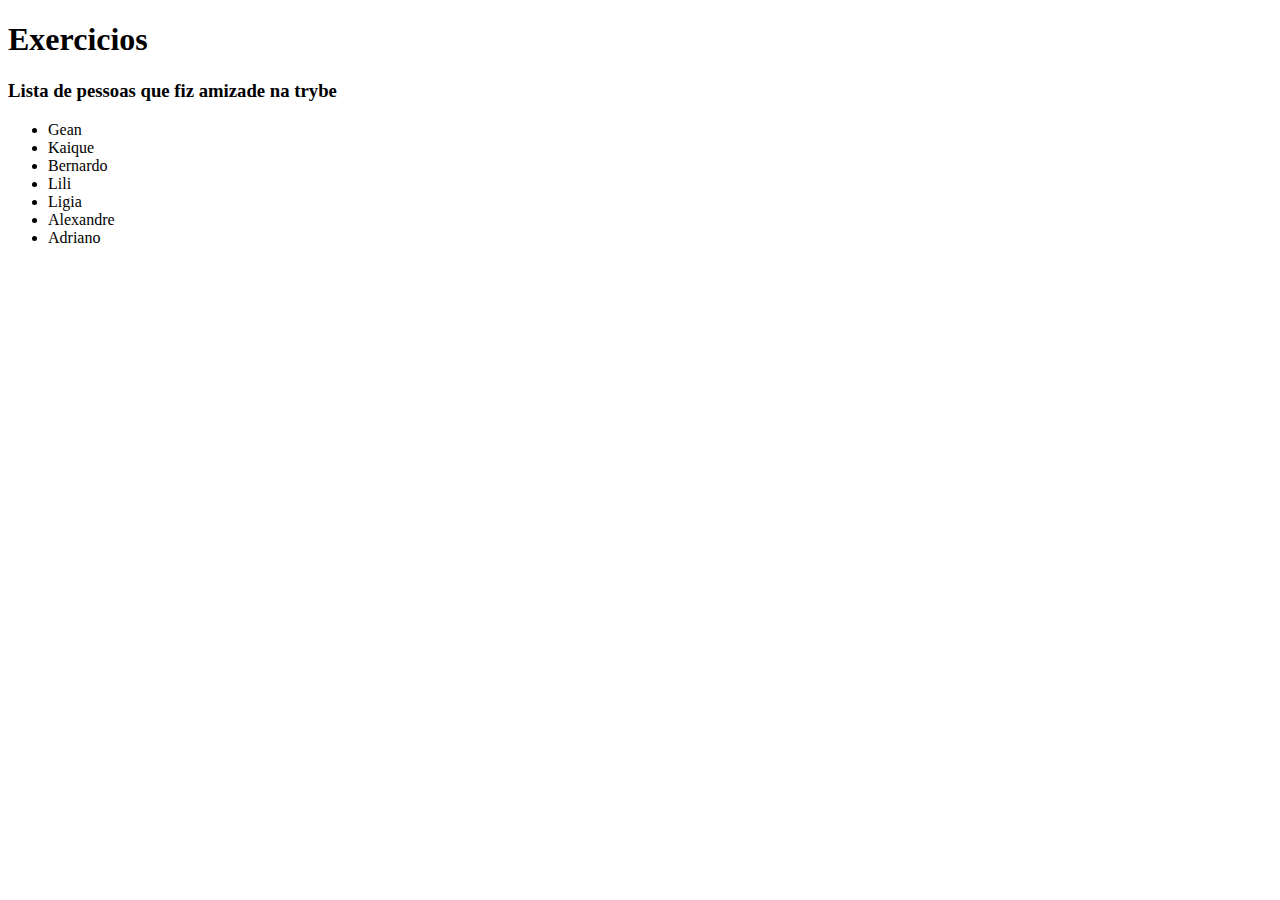
<file: fundamentos/bloco-03-introducao-a-html-e-css/dia-01-html-css-estruturas-de-pagina/index.html>
<!DOCTYPE html>
<html lang="en">
<head>
    <meta charset="UTF-8">
    <meta http-equiv="X-UA-Compatible" content="IE=edge">
    <meta name="viewport" content="width=device-width, initial-scale=1.0">
    <title>Document</title>
</head>
<body>
    <h1>Exercicios</h1>
    <h3>Lista de pessoas que fiz amizade na trybe</h3>
    <ul>
        <li>Gean</li>
        <li>Kaique</li>
        <li>Bernardo</li>
        <li>Lili</li>
        <li>Ligia</li>
        <li>Alexandre</li>
        <li>Adriano</li>
    </ul>
    
</body>
</html>
</file>
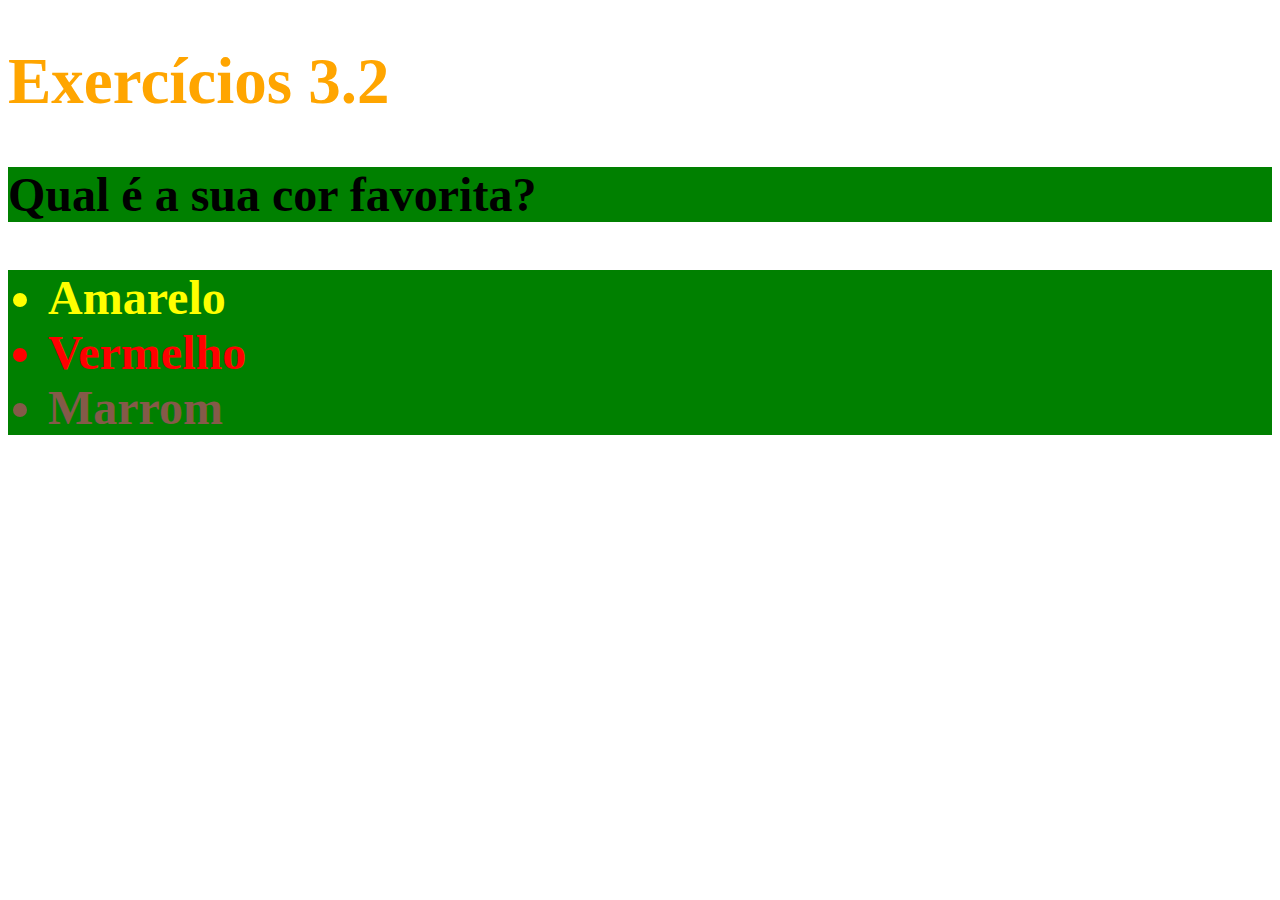
<file: fundamentos/bloco-03-introducao-a-html-e-css/dia-02-html-css-primeiros-passos-em-css/index.html>
<!DOCTYPE html>
<html lang="pt-br">
  <head>
    <meta charset="UTF-8">
    <title>CSS BASICO</title>
    <link rel="stylesheet" type="text/css" href="style.css">
    <style>
    
    /*body{
        font-size: 16px;

    }
    
    h1{
        font-size: 65px;
        color: orange;
        font-style: sans-serif;

    }
    .paragrafosListas{
        background-color: green;
        font-weight: 600;
        font-size: 3em;
    }
    
    #Amarelo{
        color: yellow;
    }
    #Vermelho{
        color: red;
    }
    #Marrom{
        color: #845a49;
    }*/
    

    </style>
  </head>
  <body>
    <h1>Exercícios 3.2</h1>
    <p class="paragrafosListas">Qual é a sua cor favorita?</p>
    <ul class="paragrafosListas">
      <li id="Amarelo">Amarelo</li>
      <li id="Vermelho">Vermelho</li>
      <li id="Marrom">Marrom</li>
    </ul>
  </body>
</html>
</file>
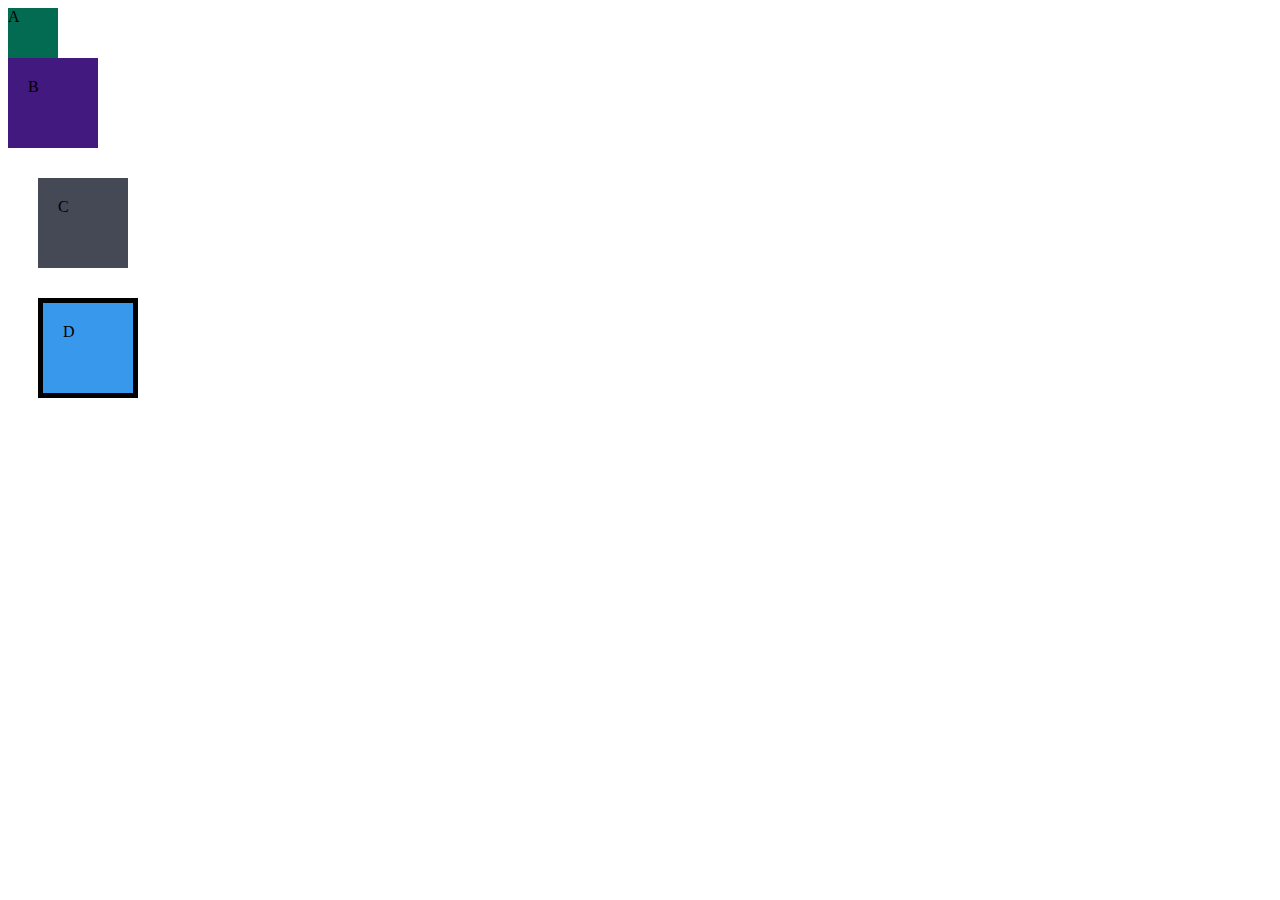
<file: fundamentos/bloco-03-introducao-a-html-e-css/dia-03-html-css-seletores-e-posicionamento/index.html>
<!DOCTYPE html>
<html lang="en">
<head>
  <meta charset="UTF-8">
  <meta name="viewport" content="width=device-width, initial-scale=1.0">
  <title>Exercício de Fixação: box model</title>
  <link rel="stylesheet" href="style.css">
</head>
<body>
  <div class="caixa width-and-height" style="background: #036b52">A</div>
  <div class="caixa width-and-height padding" style="background: #41197f;">B</div>
  <div class="caixa width-and-height padding margin" style="background: #444955">C</div>
  <div class="caixa width-and-height padding margin border" style="background: #3898EC">D</div>
</body>
</html>
</file>
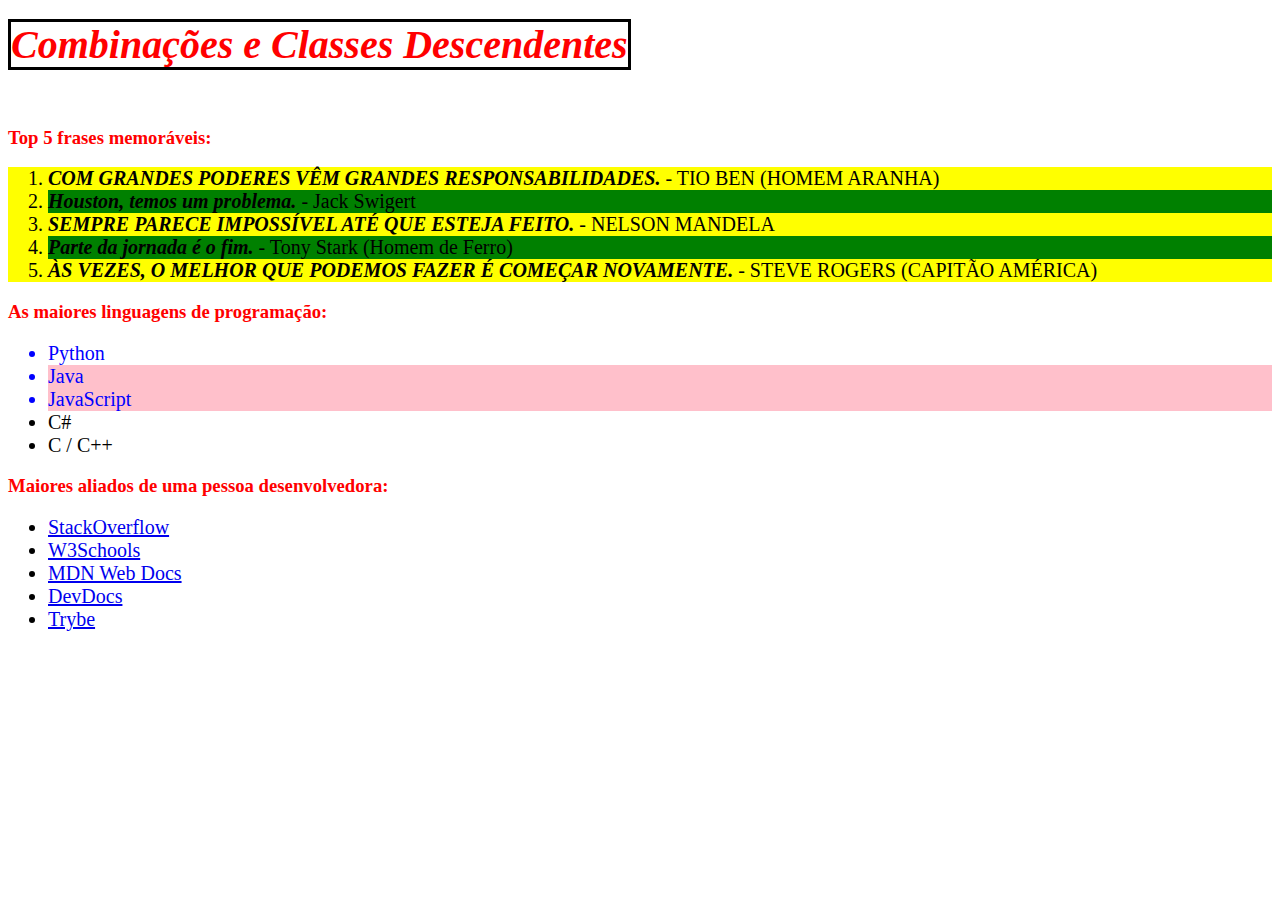
<file: fundamentos/bloco-03-introducao-a-html-e-css/dia-03-html-css-seletores-e-posicionamento/exercicio3.html>
<!DOCTYPE html>
<html lang="pt-br">
  <head>
    <meta charset="UTF-8">
    <link rel="stylesheet" href="style3.css">
    <title>#GoTrybe</title>
  </head>
  <body>
    <h1><em>Combinações e Classes Descendentes</em></h1>
    <br />
    <h3>Top 5 frases memoráveis:</h3>
    <ol>
      <li class="impar"><em>Com grandes poderes vêm grandes responsabilidades.</em> - Tio Ben (Homem Aranha)</li>
      <li class="par"><em>Houston, temos um problema.</em> - Jack Swigert</li>
      <li class="impar"><em>Sempre parece impossível até que esteja feito.</em> - Nelson Mandela</li>
      <li class="par"><em>Parte da jornada é o fim.</em> - Tony Stark (Homem de Ferro)</li>
      <li class="impar"><em>Às vezes, o melhor que podemos fazer é começar novamente.</em> - Steve Rogers (Capitão América)</li>
    </ol>
    <h3>As maiores linguagens de programação:</h3>
    <ul>
      <li class="sozinha">Python</li>
      <li class="temJava">Java</li>
      <li class="temJava">JavaScript</li>
      <li>C#</li>
      <li>C / C++</li>
    </ul>
    <h3>Maiores aliados de uma pessoa desenvolvedora:</h3>
    <ul>
      <li class="hoverA">
        <a href="https://pt.stackoverflow.com/" target="_blank">StackOverflow</a>
      </li>
      <li class="hoverA">
        <a href="https://www.w3schools.com/" target="_blank">W3Schools</a>
      </li>
      <li class="hoverA">
        <a href="https://developer.mozilla.org/pt-BR/" target="_blank">MDN Web Docs</a>
      </li>
      <li class="hoverA">
        <a href="https://devdocs.io/" target="_blank">DevDocs</a>
      </li>
      <li class="hoverA"> 
        <a href="https://app.betrybe.com/" target="_blank">Trybe</a>
      </li>
    </ul>
  </body>
</html>
</file>
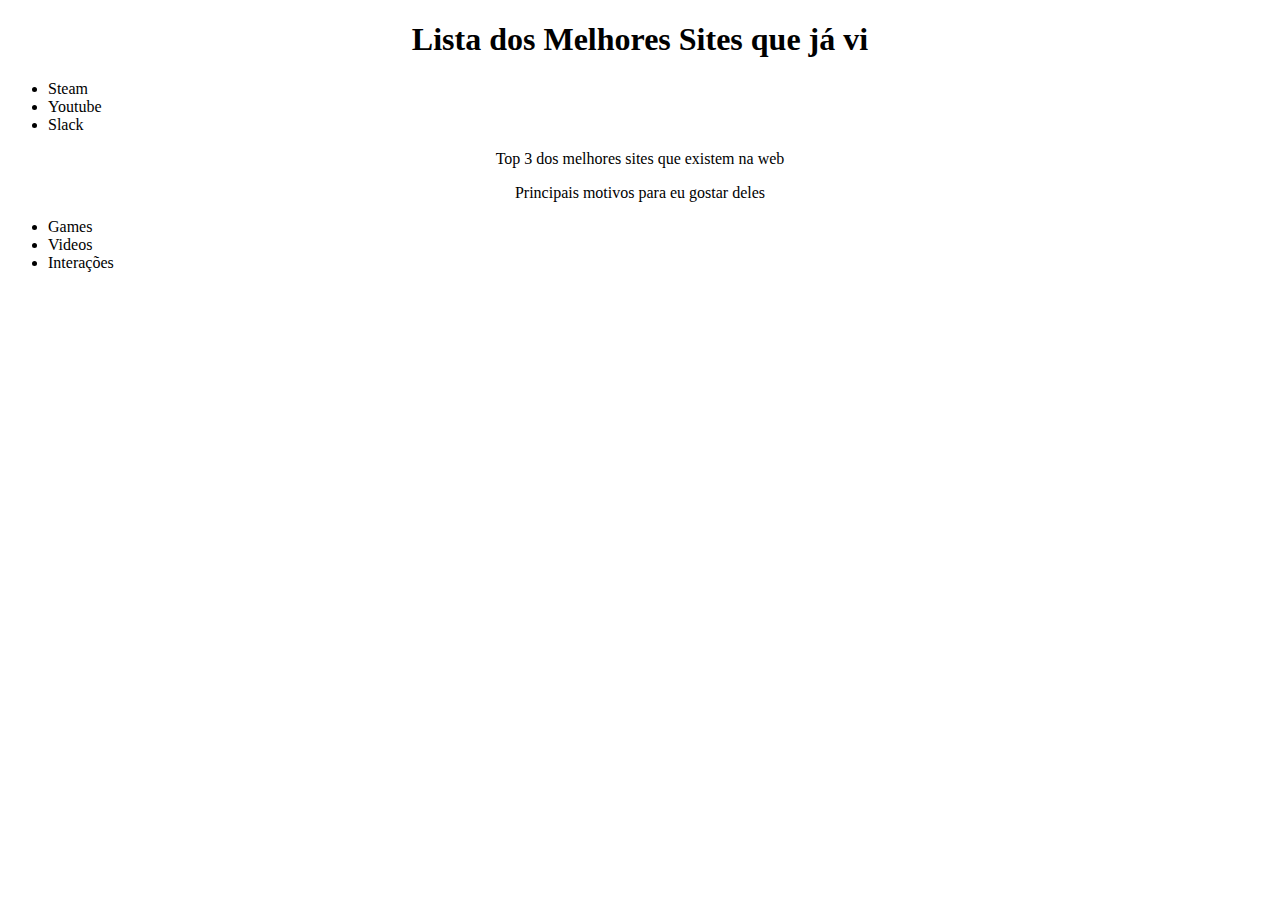
<file: fundamentos/bloco-03-introducao-a-html-e-css/dia-03-html-css-seletores-e-posicionamento/exercicio4.html>
<!DOCTYPE html>
<html lang="pt-br">
  <head>
    <meta charset="UTF-8">
    <title>Agrupando Seletores</title>
    <link rel="stylesheet" href="style4.css">
  </head>
  <body>
    <h1>Lista dos Melhores Sites que já vi</h1>
    <ul>
      <li>Steam</li>
      <li>Youtube</li>
      <li>Slack</li>
    </ul>
    <p>Top 3 dos melhores sites que existem na web</p>
    <p>Principais motivos para eu gostar deles</p>
    <ul>
      <li>Games</li>
      <li>Videos</li>
      <li>Interações</li>
    </ul>
  </body>
</html>
</file>
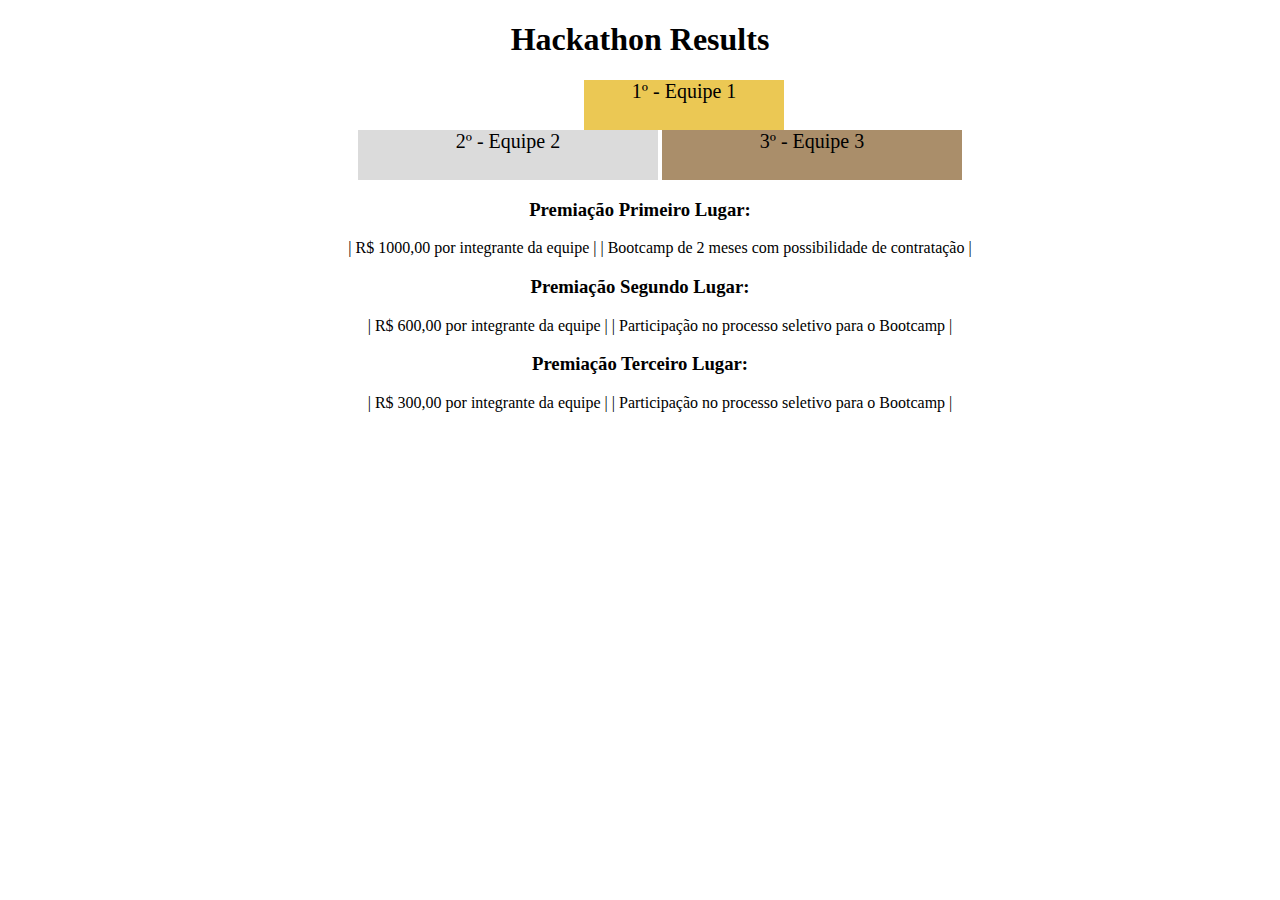
<file: fundamentos/bloco-03-introducao-a-html-e-css/dia-04-html-semantico/exercicio.html>
<!DOCTYPE html>
<html lang="pt">
  <head>
    <meta charset="UTF-8">
    <meta name="viewport" content="width=device-width, initial-scale=1.0">
    <link rel="stylesheet" href="exercicio.css">
    <title>Ranking</title>
    <style>
      /*h1 {
        text-align: center;
      }

      .first {
        background-color: rgb(235, 200, 84);
        font-size: 20px;
        height: 50px;
        text-align: center;
        width: 200px;
      }

      .second {
        background-color: rgb(219, 219, 219);
        font-size: 20px;
        height: 50px;
        text-align: center;
        width: 300px;
      }

      .third {
        background-color: rgb(170, 142, 106);
        font-size: 20px;
        height: 50px;
        text-align: center;
        width: 300px;
      }
*/
    </style>
  </head>
  <body>
    <header>
      <h1>Hackathon Results</h1>
    </header>
    <section>
      <ul>
        <li class="first">1º - Equipe 1</li>
        <li class="second">2º - Equipe 2</li>
        <li class="third">3º - Equipe 3</li>
      </ul>
    </section>
    <section>
      <h3>Premiação Primeiro Lugar:</h3>
      <ul>
        <li class="lista">| R$ 1000,00 por integrante da equipe |</li>
        <li class="lista">| Bootcamp de 2 meses com possibilidade de contratação |</li>
      </ul>
      <h3>Premiação Segundo Lugar:</h3>
      <ul>
        <li class="lista">| R$ 600,00 por integrante da equipe |</li>
        <li class="lista">| Participação no processo seletivo para o Bootcamp |</li>
      </ul>
      <h3>Premiação Terceiro Lugar:</h3>
      <ul>
        <li class="lista">| R$ 300,00 por integrante da equipe |</li>
        <li class="lista">| Participação no processo seletivo para o Bootcamp |</li>
      </ul>
    </section>
  </body>
</html>
</file>
<file: fundamentos/bloco-03-introducao-a-html-e-css/dia-02-html-css-primeiros-passos-em-css/style.css>
body{
    font-size: 16px;
}
h1{
    font-size: 65px;
    color: orange;
    font-style: sans-serif;
}
.paragrafosListas{
    background-color: green;
    font-weight: 600;
    font-size: 3em;
}

#Amarelo{
    color: yellow;
}
#Vermelho{
    color: red;
}
#Marrom{
    color: #845a49;
}
</file>
<file: fundamentos/bloco-03-introducao-a-html-e-css/dia-03-html-css-seletores-e-posicionamento/style.css>
Copiar
.caixa {
  color: white;
  display: inline-block;
  line-height: 50px;
  text-align: center;
  vertical-align: top;
}

.width-and-height {
  height: 50px;
  width: 50px;
}

/* insira na classe abaixo um padding de 20px para aplicá-lo aos itens B, C e D */
.padding {
    padding: 20px;
}

/* insira na classe abaixo uma margem de 30px para aplicá-la aos itens C e D */
.margin {
margin: 30px;
}

/* insira na classe abaixo uma borda com valor '5px solid black' para aplicá-la ao item D */
.border {
    border: 5px solid black;
}
</file>
<file: fundamentos/bloco-03-introducao-a-html-e-css/dia-03-html-css-seletores-e-posicionamento/style3.css>
ol{
    background-color: yellow;
}
.par{
    background-color: green;
}
.impar{
    text-transform: uppercase;
}
h1, h2, h3{
    color: red;
}
h1 em{
    font-size: 40px;
    border: solid black;
}
li{
    font-size: 20px;
}
li em{
    font-weight: bold;
}
.sozinha{
    color: blue;
}
.temJava{
    background-color: pink;
    color: blue;
}
.hoverA:hover{
    background-color: red;
}
</file>
<file: fundamentos/bloco-03-introducao-a-html-e-css/dia-03-html-css-seletores-e-posicionamento/style4.css>
li:hover{
        background-color: blue;
    }
    h1, p{
        text-align: center;
    }
    li:active{
        font-family: 'Courier New', Courier, monospace;
    }
</file>
<file: fundamentos/bloco-03-introducao-a-html-e-css/dia-04-html-semantico/exercicio.css>
body{
    text-align: center;
}
ul, ol{
    list-style: none;
}

h1 {
    text-align: center;
  }

  .first {
    background-color: rgb(235, 200, 84);
    font-size: 20px;
    height: 50px;
    text-align: center;
    width: 200px;
    margin-left: 43.8%;
  }

  .second {
    background-color: rgb(219, 219, 219);
    font-size: 20px;
    height: 50px;
    text-align: center;
    width: 300px;
    display: inline-block;
    text-align: center;
  }

  .third {
    background-color: rgb(170, 142, 106);
    font-size: 20px;
    height: 50px;
    text-align: center;
    width: 300px;
    display: inline-block;
  }
  .lista{
      display: inline;
  }
</file>
